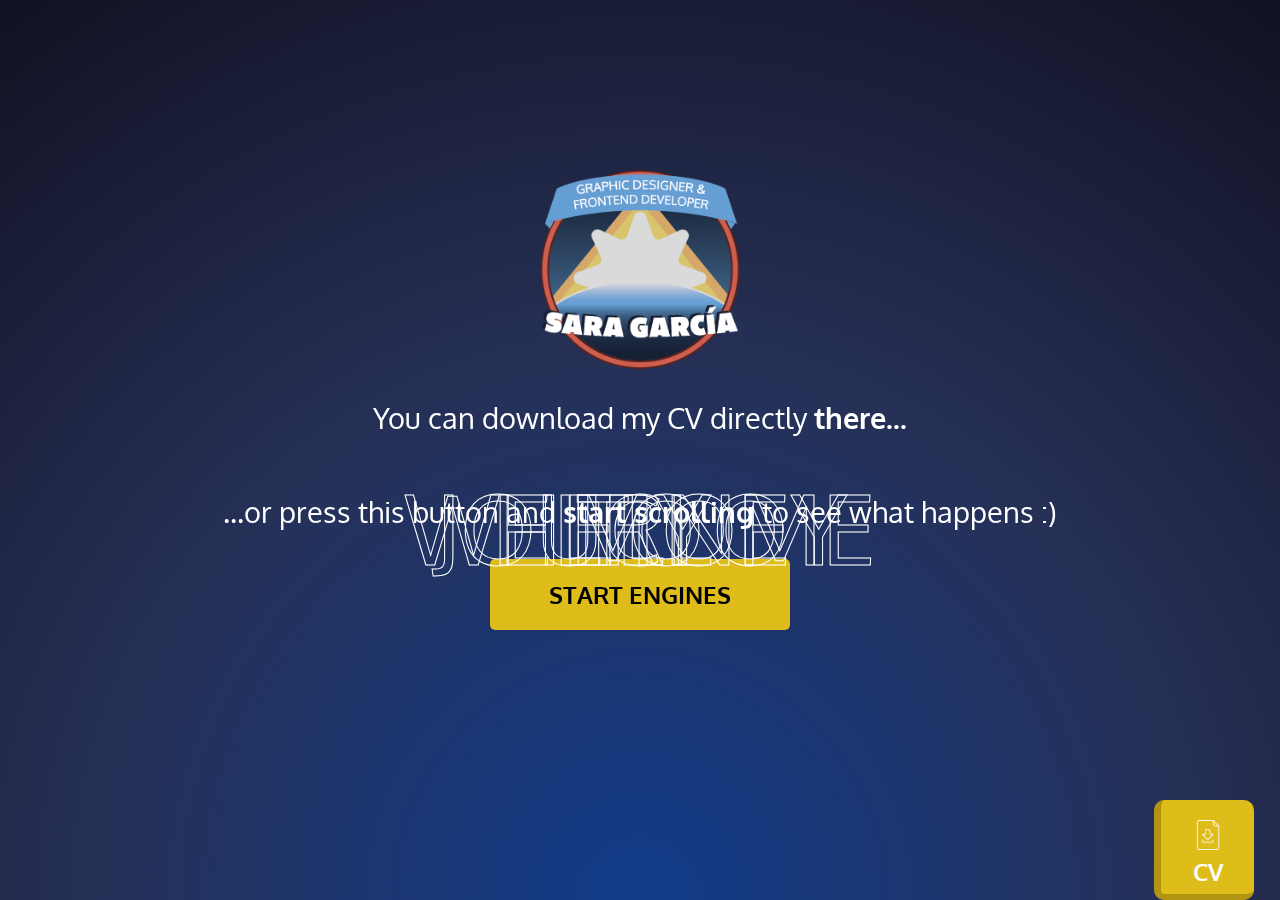
<file: public/index.html>
<!DOCTYPE html>
<html lang="en">
<head>
  <meta charset="UTF-8">
  <meta http-equiv="X-UA-Compatible" content="IE=edge">
  <meta name="viewport" content="width=device-width, initial-scale=1.0">
 
  <link rel="stylesheet" type="text/css" href="css/style.css">
  <link rel="preconnect" href="https://fonts.googleapis.com">
  <link rel="preconnect" href="https://fonts.gstatic.com" crossorigin>
  <link href="https://fonts.googleapis.com/css2?family=Oxygen:wght@300;400;700&display=swap" rel="stylesheet"> 

  <link
  rel="stylesheet"
  href="https://cdnjs.cloudflare.com/ajax/libs/animate.css/4.1.1/animate.min.css"/>
  
  <script src="js/cv.js"></script> 
  <title>Sara García García - Graphic designer & frontend developer</title>
</head>

<body>

  <h1>Sara García García - Graphic designer & frontend developer</h1>

  <div id="intro" class="intro animate__animated">
  <div class="separador-flex"></div>
  <div class="intro-badge">
  </div>
  <div class="intro-txt" >
      <p class="title animate__animated animate__fadeInOut">Hello</p> 
      <p class="title animate__animated animate__fadeInOut">Welcome</p> 
      <p class="title animate__animated animate__fadeInOut animate--2">to</p>
      <p class="title animate__animated animate__fadeInOut">my</p>
      <p id="journey" class=" title animate__animated animate__fadeInAndExit">journey</p>
      <p id="subtitle-1" class="subtitle animate__animated animate__fadeIn">You can download my CV directly <strong>there...</strong></p>
      <p id="subtitle-2" class="subtitle-2 animate__animated animate__fadeIn">...or press this button and <strong>start scrolling </strong>to see what happens :)</p>
      <button id="start" class="animate__animated animate__fadeIn" onclick="nextScreen()">Start engines</button>
      
  </div>
  <div class="separador-flex"></div>

  <div class="cv" >
    <h2>Download CV</h2>
    <button id="welcome-cv" class="animate__animated animate__fadeIn">
      <a>
        <img src="svg/download.png"/>CV</a></button>
  </div>
</div>
  
  
    <header>
      <div class="foto">
        <picture><img src="svg/photo.jpg" alt="Sara García profile photo"/></picture>
      <legend>Sara García García</legend>
      <a class="behance" href="https://www.behance.net/saragarciagarcia"><svg class="SVGInline-svg" xmlns="http://www.w3.org/2000/svg" viewBox="0 0 1000 1000"><path d="M1000 500c0 277-223 500-500 500S0 777 0 500 223 0 500 0s500 223 500 500zm-485 80c0-83-66-100-66-100 11-5 52-23 52-87 0-70-52-109-129-109H167v424h191c120 0 157-63 157-128zM354 451h-90v-94h80c47 0 72 9 72 47 1 37-27 47-62 47zm71 123c0 35-15 60-71 60h-90V522h91c47 0 70 18 70 52zm429 0v-20c0-101-53-163-150-163-86 0-152 53-152 163 0 105 64 160 154 160 73 0 131-40 144-99h-81s-15 34-60 34c-41 0-76-25-76-75h221zM613 333h184v-42H613v42zm159 188H634c4-35 27-64 70-64 39 0 68 28 68 64z"></path></svg></a>
      </div>
      
      <div class="cv">
        <button ><a> <img src="svg/download.png"/>CV</a></button>
      </div>
      <div class="skills">
        <h2>Skills</h2>
        <ul>
          <li><img src="svg/ps.svg" alt="High Photoshop skills"/>Ps <span>Photoshop</span></li>
          <li><img src="svg/ai.svg" alt="Medium Illustrator skills"/>Ai <span>Illustrator</span></li>
          <li><img src="svg/id.svg" alt="High InDesign skills"/>Id <span>InDesign</span></li>
          <li>&nbsp;</li>
          <li><img src="svg/html.svg" alt="High HTML skills"/>HTML </li>
          <li><img src="svg/css.svg" alt="High CSS skills"/>CSS</li>
          <li><img src="svg/js.svg" alt="Basic JavaScript skills"/>JS <span>JavaScript</span></li>
         
        </ul>
      </div>
  
      
  
    </header>
    <div class="countdown">
      <p id="3" class="countdown__num animate__animated animate__fadeInOut">3</p>
      <p id="2" class="countdown__num animate__animated animate__fadeInOut">2</p>
      <p id="1" class="countdown__num animate__animated animate__fadeInOut">1</p>
      <p id="0" class="countdown__num animate__animated animate__fadeInOut">scroll!</p>
  </div>
    <div class="rocket" >
      <img src="svg/fire.svg" alt="fire" class="fire animate__animated animate__pulse animate__infinite"/>
      <img src="svg/rocket.svg" alt="rocket" />
    </div>
    
    <main class="main" id="main" >
      <!--STARS---->
      <div id='stars'></div>
      <div id='stars2'></div>
      <div id='stars3'></div>
<!--PLANETS-->
      <section class="parallax__group" >
        <h2 id="education" class="section-title animate__animated animate__fadeInUp">Education</h2>
        
        <div class="parallax__layer parallax__layer--normal">
          <div class="planet planet--1 planet--s" >

            <div class="planet-info">
              <img src="svg/master.svg" alt="Master's degree in Graphic and web design at CEV"/>
              <p class="planet-info__txt">2014-2015</p>
              <p class="planet-info__txt">Master's degree in Graphic & web design</p>
              <p class="planet-info__txt">CEV</p>
            </div>
            
          </div>
          
          <div class="planet planet--2 planet--m">

            <div class="planet-info">
              <img class="halo" src="svg/halo.svg" alt="Frontend developer bootcamp at ISDI Coders"/>
              <img src="svg/bootcamp.svg" alt="Planet"/>
              <p class="planet-info__txt ">2021-2022</p>
              <p class="planet-info__txt">Frontend developer bootcamp</p>
              <p class="planet-info__txt ">ISDI Coders</p>
            </div>
            
          </div>
          
          </div>
         
      </div>
      
      <div class="parallax__layer parallax__layer--slow">
        <div class="planet planet--3 planet--l">
          <div class="planet-info">
            <img src="svg/journalism.svg" alt="Journalism and Audiovisuals degree at Rey Juan Carlos University of Madrid"/>
            <p class="planet-info__txt">Journalism & Audiovisual Communication</p>
            <p class="planet-info__txt">Rey Juan Carlos University - Madrid</p>
            <p class="planet-info__txt">2009 - 2013</p>
          </div>
         
    </div>
    
      </div>
      </section>
         <!--STARS---->
         <div id='stars'></div>
         <div id='stars2'></div>
         <div id='stars3'></div>
      <section class="parallax__group" id="experience">
      
        <h2 class="section-title animate__animated animate__fadeInUp">Experience</h2>

        <div class="parallax__layer parallax__layer--fast">
          <div class="planet planet--5 planet--xs" >
            <div class="planet-info">
              <img src="svg/cba.svg" alt="Web editor trainee at Circulo de Bellas Artes"/>
              <p class="planet-info__txt ">2013-2014</p>
              <p class="planet-info__txt">Web editor trainee</p>
              <p class="planet-info__txt ">Círculo de Bellas Artes</p>
            </div>
          </div>
          
        </div>
       
        <div class="parallax__layer parallax__layer--normal">
        <div class="planet planet--6 planet--xs">

          <div class="planet-info">
            <img src="svg/opinno.svg" alt="Community manager trainee at Opinno"/>
            <p class="planet-info__txt">2014</p>
            <p class="planet-info__txt">Community manager trainee</p>
            <p class="planet-info__txt">Opinno</p>
          </div>
        </div>
      </div>
      <div class="parallax__layer parallax__layer--fast">
        <div class="planet planet--xs movement futurama">

          <div class="planet-info">
            <img src="svg/futurama.svg" alt="Futurama"/>
            </div>
            </div>
      </div>
      <div class="parallax__layer parallax__layer--slower">

      <div class="planet planet--7 planet--m">

        <div class="planet-info">
          <img src="svg/freelance.svg" alt="Freelance graphic and web designer"/>
          <p class="planet-info__txt">2015 - today</p>
          <p class="planet-info__txt">Graphic & web designer</p>
          <p class="planet-info__txt">Freelance | Macadamia Studio</p>
        </div>
        
      </div>
</div>

      <div class="parallax__layer parallax__layer--slow">
        
        <div class="planet planet--8 planet--l">
          <div class="planet-info">
            <img src="svg/boomerang.svg" alt="Graphic designer at Boomerang TV"/>
            <p class="planet-info__txt planet-info__txt--s">2015-2020</p>
            <p class="planet-info__txt">Graphic designer</p>
            <p class="planet-info__txt planet-info__txt--s">Boomerang TV</p>
          </div>
      </div>
      
      <div class="planet planet--9 planet--l" >
        <div class="planet-info">
          <img src="svg/isdi-halo.svg" class="isdi-halo" alt="Planet halo"/>
          <img src="svg/isdi-title.svg" alt="LMS Administrator and designer at ISDI" class="isdi-title" alt="Designer and LMS administrator at ISDI"/>
       
          <img src="svg/isdi.svg" alt="Planet"/>
          <p class="planet-info__txt">2020 - today</p>
          <p class="planet-info__txt">LMS Administrator & designer</p>
          <p class="planet-info__txt">ISDI</p>
        </div>
  </div>
  
      </section>
      <section class="parallax__group">
        <div class="parallax__layer parallax__layer--fast muse">

          <div class="planet planet--xs">
        
                  <div class="planet-info">
                    <img src="svg/muse.svg" alt="Muse" style="
          width: 100px;
        ">
                    </div>
                    </div>
        </div>
        <div class="parallax__layer parallax__layer--slow">
          <div class="planet planet--10 planet--xl">
            <div id="portfolio" class="planet-info">
              <img src="svg/comet.svg" class="comet translate" alt="Comet"/>
              <p class="section-title">Check my</p>
        <h2  class="section-title">
          <a href="https://www.behance.net/saragarciagarcia" target="_blank">Portfolio <br/>
          on Behance</a></h2>
            </div>
        </div>
        </div>
      </section>
    
      
  

</main>
<section class="contact">
  <h2>Contact</h2>
<a href="mailto:sargarciagarcia@gmail.com">
  <picture>
    <svg id="Capa_1" data-name="Capa 1" xmlns="http://www.w3.org/2000/svg" viewBox="0 0 34.78 24.04"><defs><style>.cls-1{fill:none;stroke:#cecece;stroke-miterlimit:10;}</style></defs><rect class="cls-1" x="0.5" y="0.5" width="33.78" height="23.04" rx="4.45"/><polyline class="cls-1" points="1.89 1.45 17.39 14.02 32.6 1.45"/></svg>
  </picture></a>

</section>
</body>
</html>
</file>
<file: public/css/style.css>
* {font-family:'Oxygen', Arial, Helvetica, sans-serif;
color:white;}
/* Hide scrollbar for Chrome, Safari and Opera */
::-webkit-scrollbar {
    display: none;
}

/* Hide scrollbar for IE, Edge and Firefox */
html {
  -ms-overflow-style: none;  /* IE and Edge */
  scrollbar-width: none;  /* Firefox */
}
body {
    margin:0; 
    padding:0; 
    overflow-x: hidden;
}
a {text-decoration: none;}
h1, h2 {display:none;}
p {text-align:center;}
ul, li {padding:0; list-style-type:none;}
.d-none {display:none;}
/*---Intro--*/
.separador-flex {
    flex:1;
}
.intro {
    width:100vw;
    height: 100vh;
    display:flex;
    flex-direction:column;
    background: radial-gradient(circle at bottom, #113b89, #263056, #111122);
    align-items: center;
    justify-content: center;
    z-index:999;
    position:fixed;
    transition:all 1s ease-in;
    overflow:hidden;
}
.intro-badge {
    width:200px;
    height:200px;
   background:url(../svg/emblem.png);
   background-size:contain;
   background-repeat: no-repeat;
}
.intro-txt {
    position:relative;
    width:100%;
    flex:0.5;
    display: flex;
    flex-direction: column;
}
.title {
    text-transform: uppercase;
    -webkit-text-stroke: 1px white;
    color:transparent;
    font-size: 4gitem;
    text-align: center;
    position: absolute;
    width: 100%;
}

.title:nth-child(2){
    animation-delay:1s;
    animation-duration: 0.5s !important;;
}
 
.title:nth-child(3){
    animation-delay:1.5s;
    animation-duration: 0.5s !important;;

}
.title:nth-child(4){
    animation-delay:2s;
    animation-duration: 0.5s !important;;

}
.title:nth-child(5){
    animation-delay:2.5s;
    animation-duration: 1s !important;;

}
.subtitle {
    font-size:1.8em;
    text-align:center;
    animation-delay:4s;
animation-duration:2s!important;
}

.subtitle-2{
    font-size:1.8em;
    text-align:center;
    animation-delay:6s;
    animation-duration:2s!important;
}
.intro-txt button {
    animation-delay:7s;
    transition:all 1s ease-in-out;
}
button {
    cursor:pointer;
    padding:20px;
    border:none;
    background-color:#DEBD1B;
    border-radius:5px;
    width: 60%;
    max-width:300px;
    margin: 0 auto;
    color:black;
    text-transform: uppercase;
    font-weight:700;
    font-size:1.5em;
}
#start {
    transition:all 3s ease-in-out;
}
.intro .cv {
    align-self: end;
    margin-right: 2%;
    justify-content: end;
}
/*---Panel de control--*/
header {
    width: 100%;
    height:120px;
    display: flex;
    background-color: #263056;
    margin: 10px 0 0;
    z-index:100;
    position:fixed;
    bottom:0;
}
header legend {
    display:none;
}
header picture {
flex:0.2;
}
header picture img {
    width: 82px;
    transform: translate(6px, 6px);
}
.foto {
    position:relative;
    flex: 0.3;
    order:1;
}
.behance {position:relative;}
.behance svg {
    width: 40px;
    position: absolute;
    top: -20px;
    left: -10px;
}
.behance svg path {
    fill:white;
}
.skills {
    flex:1;
    order:2;
    padding:10px;
}
.cv {
    display: flex;
    order: 3;
    align-self: center;
    margin-right:2%;
    justify-content: end;
}
.cv button {
    width:100px;
    height:100px;
    border-radius:10px;
    animation-delay:5s;
    animation-duration:3s!important;
    z-index:999;
    border-left: 7px solid #B29413;
    border-bottom: 6px solid #B29413;
}
.cv button img {
width:30px;
}
.skills ul{
    display: flex;
    flex-wrap: wrap;
    margin: 0;
    gap: 7%;
    justify-content: center;
}
.skills ul li {
    text-align: center;
    font-size: 0.9em;
    width: 30px;
    max-height: 90px;
}
.skills ul li span {
    display:none;
   
}
.skills ul li:nth-child(4){
    border-left:1px solid #AFAEAE;
    width: 7px;
    margin-left: 10px;
}

/*---Parallax layers with planets--*/
.main {
    display: none;
    background: radial-gradient(circle at bottom, #113b89, #263056, #111122);
    height: 100vh;
    overflow-x: hidden;
    overflow-y: auto;
    -webkit-perspective: 300px;
    perspective: 300px;  
}
.main-scroll {
    bottom: calc (var(--bottom) - 1)px;
}

.parallax__group {
    position: relative;
    z-index:10;
    height: 100vh;
    -webkit-transform-style: preserve-3d;
    transform-style: preserve-3d;
    margin-top:10vh;
  }
.parallax__group:nth-child(2){
    margin-top:100vh;
}
.section-title {
    display: block;
    position: absolute;
    font-size: 3.5em;
    text-transform: uppercase;
    animation-delay: 3s!important;
    left: calc(50vw - 2.9em);
    background: -webkit-linear-gradient(white ,transparent);
    -webkit-background-clip: text;
    -webkit-text-fill-color: transparent;
    margin-top:0;
}
#education {
    top:55%;
}
#experience {
    margin-top:200vh
}
#portfolio {
    flex:1;
    position:static;
    margin-top:25%;
}
#portfolio h2 {
    margin:0;
    text-align: center;
}
#portfolio p.section-title {
    letter-spacing: 8px;
    text-transform: uppercase;
    font-size: 1em;
    background-color: white;
}
.parallax__layer {
    height:100vh;
    position:relative;
}
  .parallax__layer--normal {
    -webkit-transform: translateZ(0);
    transform: translateZ(0);
    z-index: 4;
  }

  .parallax__layer--fast {
    -webkit-transform: translateZ(90px) scale(.7);
    transform: translateZ(90px) scale(.7);
    z-index: 1;
  }

  .parallax__layer--slow {
    -webkit-transform: translateZ(-300px) scale(2);
    transform: translateZ(-300px) scale(2);
    z-index: 3;
  }

  .parallax__layer--slower {
    -webkit-transform: translateZ(-600px) scale(3);
    transform: translateZ(-600px) scale(3);
    z-index: 2;
  }

/*---Countdown--*/
.countdown {
    z-index: 101;
    position: fixed;
    left: calc(50vw - 14px);
    top: 10vh;
    font-size: 5em;
}
.countdown__num {
    display:none;
    position: absolute;
    top: 0;
    animation-duration:0.6s!important;
}
.countdown__num:nth-child(1){
    animation-delay:0.6s!important;
}
.countdown__num:nth-child(2){
    animation-delay:1.1s!important;
}
.countdown__num:nth-child(3){
    animation-delay:1.6s!important;
}
.countdown__num:nth-child(4){
    animation-delay:2s!important;
    animation-duration:1s!important;
    left:-1em;
}
/*---Cohete---*/
.rocket {
    position: fixed;
    width: 30px;
    height: 60px;
    left: calc((100vw - 25px) /2);
    top: calc((100vh - 160px) / 2);
    z-index:100;
}
.rocket img {
    width:50px;
}
.fire {
    width: 30px!important;
    position: relative;
    left: 10px;
    top: 18px;
    animation-delay:4s;
}
/*--Tamaño planetas---*/

.planet--s .planet-info img {
    width:300px;
}
.planet--m .planet-info img {
    width:350px;
}
.planet--xs .planet-info img {
    width:200px;
    height:200px;
}
.planet--l .planet-info img {
    width:400px;
}
.planet--xl {
    width:200vw;
    height:100vh;
}
/*---Posición planetas---*/
.planet--1 {
position:absolute;
top:180%;
right:10%;
}
.planet--2 {
    position:absolute;
    top:250%;
    left:5%;
}
.planet--3{
    position:absolute;
    top:20%;
    left:5%;
}
.halo {
    position: absolute;
    top: 52%;
    width: 455px!important;
    left: -60px;
    transform: rotate(3deg);
}
.planet--4{
    position:absolute;
    left:33%;
}
  
.planet--5 {
    position: absolute;
    top: 20%;
    left: 40%;
}
.planet--6 {
    position: absolute;
    left: 10%;
    top:-40%;
}
.planet--7 {
    position: absolute;
    top: -5%;
    left:2%;
}
.planet--8 {
    position: absolute;
    left: 2%;
    top: -30%;
}
.planet--9 {
    position: absolute;
    left: 5%;
    top: 50%;
}
.isdi-title {
    position: relative;
    top: 325px;
    width: 450px;
    left: -8px;
}

.isdi-halo {
    width: 866px!important;
    position: absolute;
    left: -233px;
    top: 212px;
}
.planet--10 {
    position: relative;
    bottom:-250%;
    background-image:url(../svg/sun.svg);
    background-size: contain;
    background-repeat:no-repeat;
}
.comet {
    width: 100px;
    position: absolute;
    top: -100px;
    transition: all 5s ease-in-out;
    left: -30vw;
}
.futurama {
    position: relative;
    left: -20vw;
}
.muse {
    left:20%;
}
.muse>div {
    width:100px;
}
/*--Info planetas - reveal on scroll discarded--*/
.planet {
    display:flex;
    justify-content:center;
}
.planet-info {
    position:relative;
    width:400px;}
.planet-info__txt {
display:none;}


/*---Contact---*/
.contact {
    position:fixed;
    top:10px;
    right:20px;
}
.contact picture svg{
    width:35px;
}

/*Stars Background--*/
#stars {
      content:"•";
    background: transparent;
    box-shadow: 1744px 122px #FFF , 134px 1321px #FFF , 92px 859px #FFF , 235px 1045px #FFF , 366px 912px #FFF , 491px 942px #FFF , 14px 1831px #FFF , 582px 476px #FFF , 588px 1230px #FFF , 1520px 1343px #FFF , 1671px 203px #FFF , 550px 341px #FFF , 1491px 549px #FFF , 558px 161px #FFF , 896px 1823px #FFF , 999px 1463px #FFF , 1557px 636px #FFF , 1754px 1307px #FFF , 1682px 1494px #FFF , 703px 1707px #FFF , 1945px 1847px #FFF , 1151px 1320px #FFF , 980px 144px #FFF , 478px 948px #FFF , 109px 1762px #FFF , 558px 255px #FFF , 719px 1820px #FFF , 588px 748px #FFF , 1899px 174px #FFF , 841px 1771px #FFF , 571px 1588px #FFF , 1155px 353px #FFF , 1879px 1220px #FFF , 1782px 870px #FFF , 407px 1238px #FFF , 1141px 63px #FFF , 1147px 1097px #FFF , 1406px 159px #FFF , 637px 1215px #FFF , 694px 1114px #FFF , 1536px 727px #FFF , 1708px 1512px #FFF , 1147px 880px #FFF , 684px 988px #FFF , 140px 851px #FFF , 1565px 1788px #FFF , 1573px 889px #FFF , 1172px 628px #FFF , 1474px 1978px #FFF , 435px 447px #FFF , 185px 1808px #FFF , 620px 1560px #FFF , 1387px 1196px #FFF , 138px 1854px #FFF , 137px 1499px #FFF , 1721px 1132px #FFF , 10px 32px #FFF , 1931px 1990px #FFF , 209px 91px #FFF , 1876px 1795px #FFF , 1130px 1551px #FFF , 284px 1848px #FFF , 389px 1603px #FFF , 612px 1121px #FFF , 825px 1926px #FFF , 161px 344px #FFF , 1729px 333px #FFF , 1037px 37px #FFF , 844px 1085px #FFF , 1179px 554px #FFF , 50px 478px #FFF , 1864px 704px #FFF , 233px 723px #FFF , 1202px 445px #FFF , 882px 189px #FFF , 362px 735px #FFF , 924px 411px #FFF , 902px 209px #FFF , 104px 185px #FFF , 1599px 1852px #FFF , 1974px 944px #FFF , 438px 1164px #FFF , 401px 1533px #FFF , 191px 1429px #FFF , 251px 1034px #FFF , 1807px 1412px #FFF , 72px 23px #FFF , 1752px 1146px #FFF , 261px 1481px #FFF , 548px 33px #FFF , 710px 1204px #FFF , 355px 1697px #FFF , 581px 100px #FFF , 318px 1146px #FFF , 929px 79px #FFF , 999px 347px #FFF , 155px 292px #FFF , 271px 677px #FFF , 920px 1596px #FFF , 1736px 184px #FFF , 1022px 1790px #FFF , 1465px 1762px #FFF , 820px 526px #FFF , 175px 37px #FFF , 440px 746px #FFF , 681px 1879px #FFF , 690px 1135px #FFF , 1960px 1453px #FFF , 422px 856px #FFF , 1217px 1232px #FFF , 1015px 1695px #FFF , 1933px 492px #FFF , 272px 448px #FFF , 1578px 1487px #FFF , 437px 874px #FFF , 947px 838px #FFF , 1339px 867px #FFF , 1484px 773px #FFF , 764px 66px #FFF , 418px 707px #FFF , 192px 1909px #FFF , 1629px 215px #FFF , 171px 260px #FFF , 1180px 220px #FFF , 488px 857px #FFF , 593px 493px #FFF , 1794px 886px #FFF , 1673px 1977px #FFF , 905px 1193px #FFF , 1372px 1843px #FFF , 1605px 908px #FFF , 659px 181px #FFF , 700px 1758px #FFF , 812px 1200px #FFF , 1800px 1440px #FFF , 1858px 212px #FFF , 628px 1026px #FFF , 1825px 1556px #FFF , 1641px 1750px #FFF , 1195px 1086px #FFF , 1465px 558px #FFF , 1634px 436px #FFF , 1354px 1831px #FFF , 1212px 1485px #FFF , 1491px 994px #FFF , 604px 1279px #FFF , 413px 1131px #FFF , 1677px 1086px #FFF , 841px 47px #FFF , 146px 489px #FFF , 117px 1195px #FFF , 67px 47px #FFF , 883px 258px #FFF , 1801px 1294px #FFF , 594px 1870px #FFF , 649px 531px #FFF , 721px 132px #FFF , 975px 1616px #FFF , 716px 94px #FFF , 295px 791px #FFF , 174px 1814px #FFF , 1130px 298px #FFF , 1747px 1835px #FFF , 605px 1521px #FFF , 78px 743px #FFF , 1685px 311px #FFF , 804px 341px #FFF , 1440px 852px #FFF , 1607px 1692px #FFF , 698px 1112px #FFF , 1153px 1608px #FFF , 539px 999px #FFF , 262px 353px #FFF , 457px 1246px #FFF , 1858px 998px #FFF , 364px 431px #FFF , 1907px 912px #FFF , 541px 916px #FFF , 168px 1384px #FFF , 357px 1321px #FFF , 1859px 1866px #FFF , 1001px 909px #FFF , 842px 1663px #FFF , 369px 1176px #FFF , 932px 1372px #FFF , 1606px 732px #FFF , 1844px 857px #FFF , 974px 1588px #FFF , 804px 1139px #FFF , 65px 1213px #FFF , 1066px 863px #FFF , 1991px 1734px #FFF , 300px 738px #FFF , 1260px 1141px #FFF , 83px 260px #FFF , 1219px 167px #FFF , 613px 990px #FFF , 873px 81px #FFF , 362px 235px #FFF , 373px 372px #FFF , 80px 247px #FFF , 902px 1141px #FFF , 294px 464px #FFF , 766px 1925px #FFF , 1151px 1305px #FFF , 1250px 1593px #FFF , 1289px 119px #FFF , 1525px 1505px #FFF , 234px 1306px #FFF , 571px 858px #FFF , 571px 996px #FFF , 766px 1342px #FFF , 1371px 716px #FFF , 711px 1939px #FFF , 904px 1797px #FFF , 424px 1710px #FFF , 762px 1614px #FFF , 1389px 1290px #FFF , 905px 689px #FFF , 352px 38px #FFF , 2000px 1317px #FFF , 597px 864px #FFF , 824px 711px #FFF , 966px 1060px #FFF , 958px 992px #FFF , 1121px 324px #FFF , 1624px 688px #FFF , 1737px 702px #FFF , 1566px 1344px #FFF , 697px 368px #FFF , 291px 1126px #FFF , 1732px 50px #FFF , 712px 1941px #FFF , 1257px 372px #FFF , 317px 1462px #FFF , 222px 309px #FFF , 1139px 647px #FFF , 170px 878px #FFF , 1272px 1511px #FFF , 1009px 1912px #FFF , 1875px 1105px #FFF , 1968px 1370px #FFF , 1193px 687px #FFF , 1498px 611px #FFF , 247px 1993px #FFF , 1686px 1611px #FFF , 937px 340px #FFF , 114px 1423px #FFF , 496px 1191px #FFF , 110px 1284px #FFF , 876px 687px #FFF , 1173px 214px #FFF , 210px 628px #FFF , 302px 1173px #FFF , 1318px 939px #FFF , 1665px 1310px #FFF , 66px 338px #FFF , 1355px 615px #FFF , 1139px 1672px #FFF , 91px 1000px #FFF , 112px 422px #FFF , 89px 503px #FFF , 97px 1599px #FFF , 1031px 1955px #FFF , 1755px 1532px #FFF , 1764px 1930px #FFF , 1822px 1751px #FFF , 133px 401px #FFF , 718px 85px #FFF , 1797px 78px #FFF , 520px 1725px #FFF , 226px 406px #FFF , 1561px 1574px #FFF , 340px 1602px #FFF , 718px 976px #FFF , 1823px 570px #FFF , 1298px 484px #FFF , 1023px 1903px #FFF , 1266px 1334px #FFF , 763px 877px #FFF , 223px 631px #FFF , 1761px 1293px #FFF , 878px 1px #FFF , 973px 696px #FFF , 975px 1841px #FFF , 1276px 302px #FFF , 1399px 1324px #FFF , 1706px 872px #FFF , 341px 1960px #FFF , 1384px 1655px #FFF , 1897px 767px #FFF , 68px 405px #FFF , 705px 310px #FFF , 194px 103px #FFF , 1432px 368px #FFF , 1262px 1682px #FFF , 1933px 1526px #FFF , 263px 655px #FFF , 1031px 1031px #FFF , 1557px 788px #FFF , 1558px 1360px #FFF , 812px 421px #FFF , 1951px 734px #FFF , 1567px 498px #FFF , 1832px 1229px #FFF , 913px 164px #FFF , 1907px 1273px #FFF , 533px 749px #FFF , 1235px 951px #FFF , 645px 1959px #FFF , 92px 1570px #FFF , 1169px 1434px #FFF , 118px 1223px #FFF , 583px 957px #FFF , 1245px 316px #FFF , 527px 863px #FFF , 372px 1007px #FFF , 244px 1251px #FFF , 314px 494px #FFF , 1842px 1463px #FFF , 1315px 730px #FFF , 1655px 1366px #FFF , 482px 979px #FFF , 340px 1808px #FFF , 256px 578px #FFF , 858px 1792px #FFF , 1965px 403px #FFF , 454px 253px #FFF , 1664px 698px #FFF , 1974px 750px #FFF , 262px 1801px #FFF , 1652px 1076px #FFF , 992px 711px #FFF , 1792px 1323px #FFF , 700px 1748px #FFF , 855px 966px #FFF , 1833px 1747px #FFF , 402px 1272px #FFF , 1391px 1039px #FFF , 1395px 1538px #FFF , 397px 1972px #FFF , 744px 1403px #FFF , 1784px 1046px #FFF , 111px 198px #FFF , 1827px 473px #FFF , 1347px 1891px #FFF , 1238px 1081px #FFF , 189px 908px #FFF , 1513px 542px #FFF , 673px 981px #FFF , 720px 1184px #FFF , 373px 792px #FFF , 1470px 1631px #FFF , 16px 822px #FFF , 1935px 829px #FFF , 364px 613px #FFF , 223px 899px #FFF , 1233px 874px #FFF , 1441px 1834px #FFF , 719px 894px #FFF , 76px 1610px #FFF , 296px 685px #FFF , 572px 1637px #FFF , 349px 114px #FFF , 1670px 1802px #FFF , 979px 928px #FFF , 1589px 574px #FFF , 756px 194px #FFF , 616px 507px #FFF , 271px 186px #FFF , 198px 360px #FFF , 1916px 418px #FFF , 721px 667px #FFF , 1937px 1908px #FFF , 17px 556px #FFF , 345px 443px #FFF , 718px 760px #FFF , 1922px 310px #FFF , 1185px 887px #FFF , 1745px 1848px #FFF , 909px 847px #FFF , 1170px 134px #FFF , 1773px 1133px #FFF , 1099px 233px #FFF , 1122px 1524px #FFF , 866px 907px #FFF , 398px 213px #FFF , 1287px 886px #FFF , 1194px 149px #FFF , 1876px 1667px #FFF , 332px 1658px #FFF , 146px 1253px #FFF , 958px 211px #FFF , 643px 47px #FFF , 1213px 1339px #FFF , 1637px 1939px #FFF , 1601px 355px #FFF , 256px 1982px #FFF , 989px 1609px #FFF , 1179px 701px #FFF , 685px 1463px #FFF , 1910px 465px #FFF , 764px 1930px #FFF , 1856px 433px #FFF , 720px 367px #FFF , 1821px 416px #FFF , 48px 1114px #FFF , 716px 489px #FFF , 174px 1972px #FFF , 115px 1373px #FFF , 1487px 141px #FFF , 1919px 1362px #FFF , 1662px 859px #FFF , 1168px 490px #FFF , 706px 1820px #FFF , 588px 318px #FFF , 107px 778px #FFF , 621px 1667px #FFF , 1331px 1996px #FFF , 1404px 1154px #FFF , 860px 1019px #FFF , 1385px 1883px #FFF , 1066px 1951px #FFF , 752px 444px #FFF , 955px 1031px #FFF , 1256px 1899px #FFF , 961px 1455px #FFF , 1101px 84px #FFF , 890px 335px #FFF , 798px 40px #FFF , 138px 54px #FFF , 1934px 252px #FFF , 429px 324px #FFF , 1645px 1522px #FFF , 218px 737px #FFF , 1625px 531px #FFF , 605px 1290px #FFF , 1867px 648px #FFF , 82px 1137px #FFF , 231px 1423px #FFF , 471px 944px #FFF , 1363px 1752px #FFF , 482px 1364px #FFF , 1305px 627px #FFF , 1065px 891px #FFF , 217px 1841px #FFF , 1843px 1501px #FFF , 1681px 734px #FFF , 185px 856px #FFF , 609px 1094px #FFF , 49px 1657px #FFF , 783px 594px #FFF , 1018px 1123px #FFF , 644px 1149px #FFF , 739px 1262px #FFF , 1439px 1187px #FFF , 1789px 1507px #FFF , 941px 791px #FFF , 1319px 1308px #FFF , 498px 626px #FFF , 1594px 858px #FFF , 783px 71px #FFF , 576px 1976px #FFF , 1625px 696px #FFF , 1821px 352px #FFF , 1039px 885px #FFF , 208px 430px #FFF , 124px 198px #FFF , 1964px 686px #FFF , 1440px 1952px #FFF , 231px 1435px #FFF , 1846px 853px #FFF , 1174px 536px #FFF , 1228px 310px #FFF , 1380px 699px #FFF , 1116px 169px #FFF , 1416px 1007px #FFF , 178px 192px #FFF , 1302px 1903px #FFF , 1892px 154px #FFF , 962px 1032px #FFF , 1009px 1916px #FFF , 1549px 1206px #FFF , 899px 968px #FFF , 902px 543px #FFF , 1516px 542px #FFF , 965px 527px #FFF , 1594px 696px #FFF , 856px 1719px #FFF , 1522px 248px #FFF , 1795px 283px #FFF , 1144px 946px #FFF , 1365px 199px #FFF , 359px 1347px #FFF , 1506px 263px #FFF , 433px 1793px #FFF , 201px 247px #FFF , 942px 838px #FFF , 1122px 1065px #FFF , 1997px 108px #FFF , 306px 989px #FFF , 641px 1713px #FFF , 1072px 959px #FFF , 1874px 1079px #FFF , 1938px 269px #FFF , 891px 389px #FFF , 22px 574px #FFF , 727px 474px #FFF , 1671px 1649px #FFF , 98px 400px #FFF , 641px 798px #FFF , 1218px 1051px #FFF , 907px 1485px #FFF , 1002px 1549px #FFF , 1932px 1448px #FFF , 1132px 573px #FFF , 1222px 1147px #FFF , 1009px 451px #FFF , 698px 1940px #FFF , 97px 1123px #FFF , 904px 751px #FFF , 1904px 593px #FFF , 1451px 1658px #FFF , 191px 1606px #FFF , 1346px 482px #FFF , 1935px 1086px #FFF , 1052px 224px #FFF , 526px 1810px #FFF , 1607px 606px #FFF , 427px 1830px #FFF , 1546px 407px #FFF , 1771px 208px #FFF , 1714px 181px #FFF , 1332px 943px #FFF , 1663px 1094px #FFF , 1861px 1747px #FFF , 1429px 1217px #FFF , 1733px 1915px #FFF , 925px 1179px #FFF , 735px 781px #FFF , 1775px 1989px #FFF , 1770px 476px #FFF , 844px 400px #FFF , 1793px 1517px #FFF , 544px 281px #FFF , 725px 344px #FFF , 1274px 764px #FFF , 1845px 339px #FFF , 582px 1745px #FFF , 351px 1287px #FFF , 207px 749px #FFF , 1063px 1411px #FFF , 1246px 342px #FFF , 1538px 166px #FFF , 770px 602px #FFF , 1214px 1971px #FFF , 113px 294px #FFF , 1157px 101px #FFF , 1657px 517px #FFF , 637px 1693px #FFF , 961px 1649px #FFF , 1754px 1572px #FFF , 1885px 659px #FFF , 238px 34px #FFF , 413px 1027px #FFF , 1709px 1556px #FFF , 460px 878px #FFF , 1597px 608px #FFF , 544px 434px #FFF , 1258px 477px #FFF , 565px 1863px #FFF , 426px 322px #FFF , 1917px 850px #FFF , 296px 144px #FFF , 643px 1896px #FFF , 511px 116px #FFF , 359px 847px #FFF , 702px 1133px #FFF , 857px 1371px #FFF , 559px 1758px #FFF , 1615px 1223px #FFF , 1927px 1736px #FFF , 704px 941px #FFF , 1932px 942px #FFF , 1462px 335px #FFF , 154px 1915px #FFF , 1387px 918px #FFF , 1512px 1041px #FFF , 1094px 1334px #FFF , 1678px 865px #FFF , 1960px 431px #FFF , 666px 1258px #FFF , 422px 1215px #FFF , 345px 802px #FFF , 1207px 647px #FFF , 1701px 374px #FFF , 1440px 1925px #FFF , 1536px 1163px #FFF , 905px 155px #FFF , 843px 1036px #FFF , 660px 823px #FFF , 1329px 661px #FFF , 1867px 899px #FFF , 1022px 514px #FFF , 1062px 1570px #FFF , 888px 1786px #FFF , 699px 1738px #FFF , 1831px 1712px #FFF , 434px 18px #FFF , 227px 205px #FFF , 520px 1279px #FFF , 1329px 764px #FFF , 1824px 47px #FFF , 112px 266px #FFF , 830px 1140px #FFF , 478px 637px #FFF , 634px 850px #FFF , 711px 873px #FFF , 987px 249px #FFF , 1454px 909px #FFF , 699px 922px #FFF , 1458px 1142px #FFF , 701px 1893px #FFF , 134px 384px #FFF , 904px 354px #FFF , 1913px 1229px #FFF , 1606px 1336px #FFF , 976px 1776px #FFF , 1726px 605px #FFF , 1244px 590px #FFF , 1351px 526px #FFF , 1997px 130px #FFF , 1137px 1134px #FFF , 1293px 283px #FFF , 977px 1608px #FFF , 422px 1252px #FFF , 236px 1653px #FFF , 28px 1722px #FFF , 698px 39px #FFF , 5px 434px #FFF , 1430px 1466px #FFF , 1470px 1596px #FFF , 487px 81px #FFF , 186px 340px #FFF , 1941px 1px #FFF , 1342px 487px #FFF , 813px 1855px #FFF , 1445px 148px #FFF , 1965px 1428px #FFF , 1122px 1277px #FFF , 846px 820px #FFF , 1804px 228px #FFF , 1501px 121px #FFF , 215px 1033px #FFF , 244px 426px #FFF , 976px 453px #FFF , 566px 953px #FFF , 1772px 213px #FFF , 1323px 1778px #FFF , 1350px 817px #FFF , 803px 913px #FFF , 1395px 1359px #FFF , 1995px 119px #FFF , 579px 1963px #FFF , 862px 1621px #FFF , 1718px 825px #FFF , 823px 27px #FFF , 1252px 41px #FFF , 1562px 835px #FFF , 1730px 633px #FFF , 1723px 1939px #FFF , 524px 1824px #FFF , 1921px 1450px #FFF , 1174px 1062px #FFF , 1008px 1932px #FFF , 467px 334px #FFF , 80px 818px #FFF , 1266px 1185px #FFF , 1589px 807px #FFF , 1221px 320px #FFF , 1724px 852px #FFF , 1194px 286px #FFF , 800px 1835px #FFF , 1958px 728px #FFF , 1271px 376px #FFF , 43px 1654px #FFF , 77px 803px #FFF , 1399px 197px #FFF , 591px 1743px #FFF , 652px 1925px #FFF , 107px 1939px #FFF , 1110px 1708px #FFF , 797px 1480px #FFF , 1516px 684px #FFF , 559px 1733px #FFF , 1265px 718px #FFF , 1263px 54px #FFF , 693px 113px #FFF , 1456px 1459px #FFF , 1527px 1324px #FFF;
    animation: animStar 50s linear infinite;
  }
  #stars:after {
    content: " ";
    position: absolute;
    z-index:0;
    top: 2000px;
    width: 1px;
    height: 1px;
    background: transparent;
    box-shadow: 1744px 122px #FFF , 134px 1321px #FFF , 92px 859px #FFF , 235px 1045px #FFF , 366px 912px #FFF , 491px 942px #FFF , 14px 1831px #FFF , 582px 476px #FFF , 588px 1230px #FFF , 1520px 1343px #FFF , 1671px 203px #FFF , 550px 341px #FFF , 1491px 549px #FFF , 558px 161px #FFF , 896px 1823px #FFF , 999px 1463px #FFF , 1557px 636px #FFF , 1754px 1307px #FFF , 1682px 1494px #FFF , 703px 1707px #FFF , 1945px 1847px #FFF , 1151px 1320px #FFF , 980px 144px #FFF , 478px 948px #FFF , 109px 1762px #FFF , 558px 255px #FFF , 719px 1820px #FFF , 588px 748px #FFF , 1899px 174px #FFF , 841px 1771px #FFF , 571px 1588px #FFF , 1155px 353px #FFF , 1879px 1220px #FFF , 1782px 870px #FFF , 407px 1238px #FFF , 1141px 63px #FFF , 1147px 1097px #FFF , 1406px 159px #FFF , 637px 1215px #FFF , 694px 1114px #FFF , 1536px 727px #FFF , 1708px 1512px #FFF , 1147px 880px #FFF , 684px 988px #FFF , 140px 851px #FFF , 1565px 1788px #FFF , 1573px 889px #FFF , 1172px 628px #FFF , 1474px 1978px #FFF , 435px 447px #FFF , 185px 1808px #FFF , 620px 1560px #FFF , 1387px 1196px #FFF , 138px 1854px #FFF , 137px 1499px #FFF , 1721px 1132px #FFF , 10px 32px #FFF , 1931px 1990px #FFF , 209px 91px #FFF , 1876px 1795px #FFF , 1130px 1551px #FFF , 284px 1848px #FFF , 389px 1603px #FFF , 612px 1121px #FFF , 825px 1926px #FFF , 161px 344px #FFF , 1729px 333px #FFF , 1037px 37px #FFF , 844px 1085px #FFF , 1179px 554px #FFF , 50px 478px #FFF , 1864px 704px #FFF , 233px 723px #FFF , 1202px 445px #FFF , 882px 189px #FFF , 362px 735px #FFF , 924px 411px #FFF , 902px 209px #FFF , 104px 185px #FFF , 1599px 1852px #FFF , 1974px 944px #FFF , 438px 1164px #FFF , 401px 1533px #FFF , 191px 1429px #FFF , 251px 1034px #FFF , 1807px 1412px #FFF , 72px 23px #FFF , 1752px 1146px #FFF , 261px 1481px #FFF , 548px 33px #FFF , 710px 1204px #FFF , 355px 1697px #FFF , 581px 100px #FFF , 318px 1146px #FFF , 929px 79px #FFF , 999px 347px #FFF , 155px 292px #FFF , 271px 677px #FFF , 920px 1596px #FFF , 1736px 184px #FFF , 1022px 1790px #FFF , 1465px 1762px #FFF , 820px 526px #FFF , 175px 37px #FFF , 440px 746px #FFF , 681px 1879px #FFF , 690px 1135px #FFF , 1960px 1453px #FFF , 422px 856px #FFF , 1217px 1232px #FFF , 1015px 1695px #FFF , 1933px 492px #FFF , 272px 448px #FFF , 1578px 1487px #FFF , 437px 874px #FFF , 947px 838px #FFF , 1339px 867px #FFF , 1484px 773px #FFF , 764px 66px #FFF , 418px 707px #FFF , 192px 1909px #FFF , 1629px 215px #FFF , 171px 260px #FFF , 1180px 220px #FFF , 488px 857px #FFF , 593px 493px #FFF , 1794px 886px #FFF , 1673px 1977px #FFF , 905px 1193px #FFF , 1372px 1843px #FFF , 1605px 908px #FFF , 659px 181px #FFF , 700px 1758px #FFF , 812px 1200px #FFF , 1800px 1440px #FFF , 1858px 212px #FFF , 628px 1026px #FFF , 1825px 1556px #FFF , 1641px 1750px #FFF , 1195px 1086px #FFF , 1465px 558px #FFF , 1634px 436px #FFF , 1354px 1831px #FFF , 1212px 1485px #FFF , 1491px 994px #FFF , 604px 1279px #FFF , 413px 1131px #FFF , 1677px 1086px #FFF , 841px 47px #FFF , 146px 489px #FFF , 117px 1195px #FFF , 67px 47px #FFF , 883px 258px #FFF , 1801px 1294px #FFF , 594px 1870px #FFF , 649px 531px #FFF , 721px 132px #FFF , 975px 1616px #FFF , 716px 94px #FFF , 295px 791px #FFF , 174px 1814px #FFF , 1130px 298px #FFF , 1747px 1835px #FFF , 605px 1521px #FFF , 78px 743px #FFF , 1685px 311px #FFF , 804px 341px #FFF , 1440px 852px #FFF , 1607px 1692px #FFF , 698px 1112px #FFF , 1153px 1608px #FFF , 539px 999px #FFF , 262px 353px #FFF , 457px 1246px #FFF , 1858px 998px #FFF , 364px 431px #FFF , 1907px 912px #FFF , 541px 916px #FFF , 168px 1384px #FFF , 357px 1321px #FFF , 1859px 1866px #FFF , 1001px 909px #FFF , 842px 1663px #FFF , 369px 1176px #FFF , 932px 1372px #FFF , 1606px 732px #FFF , 1844px 857px #FFF , 974px 1588px #FFF , 804px 1139px #FFF , 65px 1213px #FFF , 1066px 863px #FFF , 1991px 1734px #FFF , 300px 738px #FFF , 1260px 1141px #FFF , 83px 260px #FFF , 1219px 167px #FFF , 613px 990px #FFF , 873px 81px #FFF , 362px 235px #FFF , 373px 372px #FFF , 80px 247px #FFF , 902px 1141px #FFF , 294px 464px #FFF , 766px 1925px #FFF , 1151px 1305px #FFF , 1250px 1593px #FFF , 1289px 119px #FFF , 1525px 1505px #FFF , 234px 1306px #FFF , 571px 858px #FFF , 571px 996px #FFF , 766px 1342px #FFF , 1371px 716px #FFF , 711px 1939px #FFF , 904px 1797px #FFF , 424px 1710px #FFF , 762px 1614px #FFF , 1389px 1290px #FFF , 905px 689px #FFF , 352px 38px #FFF , 2000px 1317px #FFF , 597px 864px #FFF , 824px 711px #FFF , 966px 1060px #FFF , 958px 992px #FFF , 1121px 324px #FFF , 1624px 688px #FFF , 1737px 702px #FFF , 1566px 1344px #FFF , 697px 368px #FFF , 291px 1126px #FFF , 1732px 50px #FFF , 712px 1941px #FFF , 1257px 372px #FFF , 317px 1462px #FFF , 222px 309px #FFF , 1139px 647px #FFF , 170px 878px #FFF , 1272px 1511px #FFF , 1009px 1912px #FFF , 1875px 1105px #FFF , 1968px 1370px #FFF , 1193px 687px #FFF , 1498px 611px #FFF , 247px 1993px #FFF , 1686px 1611px #FFF , 937px 340px #FFF , 114px 1423px #FFF , 496px 1191px #FFF , 110px 1284px #FFF , 876px 687px #FFF , 1173px 214px #FFF , 210px 628px #FFF , 302px 1173px #FFF , 1318px 939px #FFF , 1665px 1310px #FFF , 66px 338px #FFF , 1355px 615px #FFF , 1139px 1672px #FFF , 91px 1000px #FFF , 112px 422px #FFF , 89px 503px #FFF , 97px 1599px #FFF , 1031px 1955px #FFF , 1755px 1532px #FFF , 1764px 1930px #FFF , 1822px 1751px #FFF , 133px 401px #FFF , 718px 85px #FFF , 1797px 78px #FFF , 520px 1725px #FFF , 226px 406px #FFF , 1561px 1574px #FFF , 340px 1602px #FFF , 718px 976px #FFF , 1823px 570px #FFF , 1298px 484px #FFF , 1023px 1903px #FFF , 1266px 1334px #FFF , 763px 877px #FFF , 223px 631px #FFF , 1761px 1293px #FFF , 878px 1px #FFF , 973px 696px #FFF , 975px 1841px #FFF , 1276px 302px #FFF , 1399px 1324px #FFF , 1706px 872px #FFF , 341px 1960px #FFF , 1384px 1655px #FFF , 1897px 767px #FFF , 68px 405px #FFF , 705px 310px #FFF , 194px 103px #FFF , 1432px 368px #FFF , 1262px 1682px #FFF , 1933px 1526px #FFF , 263px 655px #FFF , 1031px 1031px #FFF , 1557px 788px #FFF , 1558px 1360px #FFF , 812px 421px #FFF , 1951px 734px #FFF , 1567px 498px #FFF , 1832px 1229px #FFF , 913px 164px #FFF , 1907px 1273px #FFF , 533px 749px #FFF , 1235px 951px #FFF , 645px 1959px #FFF , 92px 1570px #FFF , 1169px 1434px #FFF , 118px 1223px #FFF , 583px 957px #FFF , 1245px 316px #FFF , 527px 863px #FFF , 372px 1007px #FFF , 244px 1251px #FFF , 314px 494px #FFF , 1842px 1463px #FFF , 1315px 730px #FFF , 1655px 1366px #FFF , 482px 979px #FFF , 340px 1808px #FFF , 256px 578px #FFF , 858px 1792px #FFF , 1965px 403px #FFF , 454px 253px #FFF , 1664px 698px #FFF , 1974px 750px #FFF , 262px 1801px #FFF , 1652px 1076px #FFF , 992px 711px #FFF , 1792px 1323px #FFF , 700px 1748px #FFF , 855px 966px #FFF , 1833px 1747px #FFF , 402px 1272px #FFF , 1391px 1039px #FFF , 1395px 1538px #FFF , 397px 1972px #FFF , 744px 1403px #FFF , 1784px 1046px #FFF , 111px 198px #FFF , 1827px 473px #FFF , 1347px 1891px #FFF , 1238px 1081px #FFF , 189px 908px #FFF , 1513px 542px #FFF , 673px 981px #FFF , 720px 1184px #FFF , 373px 792px #FFF , 1470px 1631px #FFF , 16px 822px #FFF , 1935px 829px #FFF , 364px 613px #FFF , 223px 899px #FFF , 1233px 874px #FFF , 1441px 1834px #FFF , 719px 894px #FFF , 76px 1610px #FFF , 296px 685px #FFF , 572px 1637px #FFF , 349px 114px #FFF , 1670px 1802px #FFF , 979px 928px #FFF , 1589px 574px #FFF , 756px 194px #FFF , 616px 507px #FFF , 271px 186px #FFF , 198px 360px #FFF , 1916px 418px #FFF , 721px 667px #FFF , 1937px 1908px #FFF , 17px 556px #FFF , 345px 443px #FFF , 718px 760px #FFF , 1922px 310px #FFF , 1185px 887px #FFF , 1745px 1848px #FFF , 909px 847px #FFF , 1170px 134px #FFF , 1773px 1133px #FFF , 1099px 233px #FFF , 1122px 1524px #FFF , 866px 907px #FFF , 398px 213px #FFF , 1287px 886px #FFF , 1194px 149px #FFF , 1876px 1667px #FFF , 332px 1658px #FFF , 146px 1253px #FFF , 958px 211px #FFF , 643px 47px #FFF , 1213px 1339px #FFF , 1637px 1939px #FFF , 1601px 355px #FFF , 256px 1982px #FFF , 989px 1609px #FFF , 1179px 701px #FFF , 685px 1463px #FFF , 1910px 465px #FFF , 764px 1930px #FFF , 1856px 433px #FFF , 720px 367px #FFF , 1821px 416px #FFF , 48px 1114px #FFF , 716px 489px #FFF , 174px 1972px #FFF , 115px 1373px #FFF , 1487px 141px #FFF , 1919px 1362px #FFF , 1662px 859px #FFF , 1168px 490px #FFF , 706px 1820px #FFF , 588px 318px #FFF , 107px 778px #FFF , 621px 1667px #FFF , 1331px 1996px #FFF , 1404px 1154px #FFF , 860px 1019px #FFF , 1385px 1883px #FFF , 1066px 1951px #FFF , 752px 444px #FFF , 955px 1031px #FFF , 1256px 1899px #FFF , 961px 1455px #FFF , 1101px 84px #FFF , 890px 335px #FFF , 798px 40px #FFF , 138px 54px #FFF , 1934px 252px #FFF , 429px 324px #FFF , 1645px 1522px #FFF , 218px 737px #FFF , 1625px 531px #FFF , 605px 1290px #FFF , 1867px 648px #FFF , 82px 1137px #FFF , 231px 1423px #FFF , 471px 944px #FFF , 1363px 1752px #FFF , 482px 1364px #FFF , 1305px 627px #FFF , 1065px 891px #FFF , 217px 1841px #FFF , 1843px 1501px #FFF , 1681px 734px #FFF , 185px 856px #FFF , 609px 1094px #FFF , 49px 1657px #FFF , 783px 594px #FFF , 1018px 1123px #FFF , 644px 1149px #FFF , 739px 1262px #FFF , 1439px 1187px #FFF , 1789px 1507px #FFF , 941px 791px #FFF , 1319px 1308px #FFF , 498px 626px #FFF , 1594px 858px #FFF , 783px 71px #FFF , 576px 1976px #FFF , 1625px 696px #FFF , 1821px 352px #FFF , 1039px 885px #FFF , 208px 430px #FFF , 124px 198px #FFF , 1964px 686px #FFF , 1440px 1952px #FFF , 231px 1435px #FFF , 1846px 853px #FFF , 1174px 536px #FFF , 1228px 310px #FFF , 1380px 699px #FFF , 1116px 169px #FFF , 1416px 1007px #FFF , 178px 192px #FFF , 1302px 1903px #FFF , 1892px 154px #FFF , 962px 1032px #FFF , 1009px 1916px #FFF , 1549px 1206px #FFF , 899px 968px #FFF , 902px 543px #FFF , 1516px 542px #FFF , 965px 527px #FFF , 1594px 696px #FFF , 856px 1719px #FFF , 1522px 248px #FFF , 1795px 283px #FFF , 1144px 946px #FFF , 1365px 199px #FFF , 359px 1347px #FFF , 1506px 263px #FFF , 433px 1793px #FFF , 201px 247px #FFF , 942px 838px #FFF , 1122px 1065px #FFF , 1997px 108px #FFF , 306px 989px #FFF , 641px 1713px #FFF , 1072px 959px #FFF , 1874px 1079px #FFF , 1938px 269px #FFF , 891px 389px #FFF , 22px 574px #FFF , 727px 474px #FFF , 1671px 1649px #FFF , 98px 400px #FFF , 641px 798px #FFF , 1218px 1051px #FFF , 907px 1485px #FFF , 1002px 1549px #FFF , 1932px 1448px #FFF , 1132px 573px #FFF , 1222px 1147px #FFF , 1009px 451px #FFF , 698px 1940px #FFF , 97px 1123px #FFF , 904px 751px #FFF , 1904px 593px #FFF , 1451px 1658px #FFF , 191px 1606px #FFF , 1346px 482px #FFF , 1935px 1086px #FFF , 1052px 224px #FFF , 526px 1810px #FFF , 1607px 606px #FFF , 427px 1830px #FFF , 1546px 407px #FFF , 1771px 208px #FFF , 1714px 181px #FFF , 1332px 943px #FFF , 1663px 1094px #FFF , 1861px 1747px #FFF , 1429px 1217px #FFF , 1733px 1915px #FFF , 925px 1179px #FFF , 735px 781px #FFF , 1775px 1989px #FFF , 1770px 476px #FFF , 844px 400px #FFF , 1793px 1517px #FFF , 544px 281px #FFF , 725px 344px #FFF , 1274px 764px #FFF , 1845px 339px #FFF , 582px 1745px #FFF , 351px 1287px #FFF , 207px 749px #FFF , 1063px 1411px #FFF , 1246px 342px #FFF , 1538px 166px #FFF , 770px 602px #FFF , 1214px 1971px #FFF , 113px 294px #FFF , 1157px 101px #FFF , 1657px 517px #FFF , 637px 1693px #FFF , 961px 1649px #FFF , 1754px 1572px #FFF , 1885px 659px #FFF , 238px 34px #FFF , 413px 1027px #FFF , 1709px 1556px #FFF , 460px 878px #FFF , 1597px 608px #FFF , 544px 434px #FFF , 1258px 477px #FFF , 565px 1863px #FFF , 426px 322px #FFF , 1917px 850px #FFF , 296px 144px #FFF , 643px 1896px #FFF , 511px 116px #FFF , 359px 847px #FFF , 702px 1133px #FFF , 857px 1371px #FFF , 559px 1758px #FFF , 1615px 1223px #FFF , 1927px 1736px #FFF , 704px 941px #FFF , 1932px 942px #FFF , 1462px 335px #FFF , 154px 1915px #FFF , 1387px 918px #FFF , 1512px 1041px #FFF , 1094px 1334px #FFF , 1678px 865px #FFF , 1960px 431px #FFF , 666px 1258px #FFF , 422px 1215px #FFF , 345px 802px #FFF , 1207px 647px #FFF , 1701px 374px #FFF , 1440px 1925px #FFF , 1536px 1163px #FFF , 905px 155px #FFF , 843px 1036px #FFF , 660px 823px #FFF , 1329px 661px #FFF , 1867px 899px #FFF , 1022px 514px #FFF , 1062px 1570px #FFF , 888px 1786px #FFF , 699px 1738px #FFF , 1831px 1712px #FFF , 434px 18px #FFF , 227px 205px #FFF , 520px 1279px #FFF , 1329px 764px #FFF , 1824px 47px #FFF , 112px 266px #FFF , 830px 1140px #FFF , 478px 637px #FFF , 634px 850px #FFF , 711px 873px #FFF , 987px 249px #FFF , 1454px 909px #FFF , 699px 922px #FFF , 1458px 1142px #FFF , 701px 1893px #FFF , 134px 384px #FFF , 904px 354px #FFF , 1913px 1229px #FFF , 1606px 1336px #FFF , 976px 1776px #FFF , 1726px 605px #FFF , 1244px 590px #FFF , 1351px 526px #FFF , 1997px 130px #FFF , 1137px 1134px #FFF , 1293px 283px #FFF , 977px 1608px #FFF , 422px 1252px #FFF , 236px 1653px #FFF , 28px 1722px #FFF , 698px 39px #FFF , 5px 434px #FFF , 1430px 1466px #FFF , 1470px 1596px #FFF , 487px 81px #FFF , 186px 340px #FFF , 1941px 1px #FFF , 1342px 487px #FFF , 813px 1855px #FFF , 1445px 148px #FFF , 1965px 1428px #FFF , 1122px 1277px #FFF , 846px 820px #FFF , 1804px 228px #FFF , 1501px 121px #FFF , 215px 1033px #FFF , 244px 426px #FFF , 976px 453px #FFF , 566px 953px #FFF , 1772px 213px #FFF , 1323px 1778px #FFF , 1350px 817px #FFF , 803px 913px #FFF , 1395px 1359px #FFF , 1995px 119px #FFF , 579px 1963px #FFF , 862px 1621px #FFF , 1718px 825px #FFF , 823px 27px #FFF , 1252px 41px #FFF , 1562px 835px #FFF , 1730px 633px #FFF , 1723px 1939px #FFF , 524px 1824px #FFF , 1921px 1450px #FFF , 1174px 1062px #FFF , 1008px 1932px #FFF , 467px 334px #FFF , 80px 818px #FFF , 1266px 1185px #FFF , 1589px 807px #FFF , 1221px 320px #FFF , 1724px 852px #FFF , 1194px 286px #FFF , 800px 1835px #FFF , 1958px 728px #FFF , 1271px 376px #FFF , 43px 1654px #FFF , 77px 803px #FFF , 1399px 197px #FFF , 591px 1743px #FFF , 652px 1925px #FFF , 107px 1939px #FFF , 1110px 1708px #FFF , 797px 1480px #FFF , 1516px 684px #FFF , 559px 1733px #FFF , 1265px 718px #FFF , 1263px 54px #FFF , 693px 113px #FFF , 1456px 1459px #FFF , 1527px 1324px #FFF;
  }
  
  #stars2 {
    width: 2px;
    height: 2px;
    background: transparent;
    box-shadow: 1907px 1575px #FFF , 893px 268px #FFF , 1819px 666px #FFF , 366px 1985px #FFF , 1736px 1062px #FFF , 1124px 45px #FFF , 905px 1674px #FFF , 1570px 711px #FFF , 255px 1747px #FFF , 147px 1032px #FFF , 865px 1813px #FFF , 1721px 1461px #FFF , 202px 724px #FFF , 1860px 812px #FFF , 634px 1410px #FFF , 927px 1264px #FFF , 1648px 620px #FFF , 1915px 1309px #FFF , 731px 778px #FFF , 91px 1185px #FFF , 829px 1003px #FFF , 174px 1784px #FFF , 1094px 1874px #FFF , 1464px 484px #FFF , 1639px 1717px #FFF , 959px 573px #FFF , 1686px 1287px #FFF , 906px 356px #FFF , 970px 499px #FFF , 626px 890px #FFF , 1344px 1070px #FFF , 1351px 544px #FFF , 708px 68px #FFF , 1870px 130px #FFF , 556px 1270px #FFF , 1432px 618px #FFF , 769px 673px #FFF , 1289px 1410px #FFF , 1499px 1969px #FFF , 749px 1163px #FFF , 1198px 198px #FFF , 399px 133px #FFF , 1856px 1280px #FFF , 904px 194px #FFF , 973px 1107px #FFF , 1371px 1785px #FFF , 989px 1835px #FFF , 1043px 1517px #FFF , 787px 916px #FFF , 1635px 1155px #FFF , 752px 524px #FFF , 1926px 1279px #FFF , 1052px 1163px #FFF , 719px 1963px #FFF , 786px 519px #FFF , 1440px 500px #FFF , 156px 1265px #FFF , 1691px 429px #FFF , 1349px 1474px #FFF , 736px 459px #FFF , 248px 1678px #FFF , 1136px 510px #FFF , 1317px 10px #FFF , 1209px 1323px #FFF , 54px 469px #FFF , 730px 1939px #FFF , 960px 23px #FFF , 112px 941px #FFF , 1852px 1522px #FFF , 1993px 1972px #FFF , 265px 129px #FFF , 222px 1897px #FFF , 1766px 1804px #FFF , 1530px 1786px #FFF , 1045px 432px #FFF , 1916px 1980px #FFF , 309px 1780px #FFF , 1420px 559px #FFF , 1708px 103px #FFF , 324px 1407px #FFF , 1175px 943px #FFF , 80px 1221px #FFF , 1016px 1933px #FFF , 318px 560px #FFF , 190px 1489px #FFF , 1095px 892px #FFF , 1975px 1191px #FFF , 1197px 955px #FFF , 1482px 873px #FFF , 1912px 300px #FFF , 2000px 1636px #FFF , 1473px 1808px #FFF , 507px 192px #FFF , 924px 1300px #FFF , 1485px 1636px #FFF , 41px 1822px #FFF , 689px 120px #FFF , 769px 273px #FFF , 1039px 976px #FFF , 1057px 1520px #FFF , 1417px 1187px #FFF , 512px 1507px #FFF , 519px 45px #FFF , 1207px 1687px #FFF , 1824px 1488px #FFF , 1694px 31px #FFF , 1859px 52px #FFF , 1368px 268px #FFF , 190px 1404px #FFF , 940px 1003px #FFF , 167px 942px #FFF , 1641px 647px #FFF , 1051px 654px #FFF , 233px 1640px #FFF , 554px 511px #FFF , 1705px 1866px #FFF , 240px 1430px #FFF , 140px 668px #FFF , 648px 1617px #FFF , 252px 101px #FFF , 676px 1774px #FFF , 889px 1698px #FFF , 595px 853px #FFF , 249px 1768px #FFF , 1091px 1529px #FFF , 223px 839px #FFF , 239px 699px #FFF , 1547px 356px #FFF , 249px 1130px #FFF , 1209px 1946px #FFF , 1967px 1274px #FFF , 430px 298px #FFF , 1305px 134px #FFF , 156px 91px #FFF , 1712px 264px #FFF , 1256px 991px #FFF , 1887px 1844px #FFF , 1957px 1275px #FFF , 1718px 666px #FFF , 1090px 543px #FFF , 933px 1411px #FFF , 801px 323px #FFF , 202px 1659px #FFF , 1117px 549px #FFF , 290px 1859px #FFF , 1380px 1516px #FFF , 557px 1165px #FFF , 1953px 1758px #FFF , 1901px 1407px #FFF , 1144px 347px #FFF , 1640px 271px #FFF , 1996px 43px #FFF , 838px 488px #FFF , 1151px 1529px #FFF , 306px 460px #FFF , 1666px 635px #FFF , 1572px 633px #FFF , 1797px 1076px #FFF , 1727px 1119px #FFF , 474px 871px #FFF , 1491px 1398px #FFF , 1301px 868px #FFF , 1632px 454px #FFF , 1611px 466px #FFF , 498px 1162px #FFF , 796px 269px #FFF , 1988px 747px #FFF , 502px 12px #FFF , 276px 1260px #FFF , 1536px 974px #FFF , 956px 656px #FFF , 107px 701px #FFF , 965px 491px #FFF , 1646px 247px #FFF , 1515px 921px #FFF , 1813px 519px #FFF , 697px 143px #FFF , 591px 1452px #FFF , 1773px 1411px #FFF , 1622px 1401px #FFF , 534px 340px #FFF , 1590px 284px #FFF , 1464px 528px #FFF , 734px 1718px #FFF , 1929px 1683px #FFF , 656px 480px #FFF , 833px 705px #FFF , 1567px 109px #FFF , 1055px 330px #FFF , 1943px 1367px #FFF , 1935px 1512px #FFF , 355px 1024px #FFF , 1894px 218px #FFF , 1703px 1772px #FFF , 781px 1394px #FFF , 367px 42px #FFF , 100px 690px #FFF , 1831px 458px #FFF , 1884px 1878px #FFF , 814px 1013px #FFF;
    animation: animStar 100s linear infinite;
  }
  #stars2:after {
    content: " ";
    position: absolute;
    z-index:0;
    top: 2000px;
    width: 2px;
    height: 2px;
    background: transparent;
    box-shadow: 1907px 1575px #FFF , 893px 268px #FFF , 1819px 666px #FFF , 366px 1985px #FFF , 1736px 1062px #FFF , 1124px 45px #FFF , 905px 1674px #FFF , 1570px 711px #FFF , 255px 1747px #FFF , 147px 1032px #FFF , 865px 1813px #FFF , 1721px 1461px #FFF , 202px 724px #FFF , 1860px 812px #FFF , 634px 1410px #FFF , 927px 1264px #FFF , 1648px 620px #FFF , 1915px 1309px #FFF , 731px 778px #FFF , 91px 1185px #FFF , 829px 1003px #FFF , 174px 1784px #FFF , 1094px 1874px #FFF , 1464px 484px #FFF , 1639px 1717px #FFF , 959px 573px #FFF , 1686px 1287px #FFF , 906px 356px #FFF , 970px 499px #FFF , 626px 890px #FFF , 1344px 1070px #FFF , 1351px 544px #FFF , 708px 68px #FFF , 1870px 130px #FFF , 556px 1270px #FFF , 1432px 618px #FFF , 769px 673px #FFF , 1289px 1410px #FFF , 1499px 1969px #FFF , 749px 1163px #FFF , 1198px 198px #FFF , 399px 133px #FFF , 1856px 1280px #FFF , 904px 194px #FFF , 973px 1107px #FFF , 1371px 1785px #FFF , 989px 1835px #FFF , 1043px 1517px #FFF , 787px 916px #FFF , 1635px 1155px #FFF , 752px 524px #FFF , 1926px 1279px #FFF , 1052px 1163px #FFF , 719px 1963px #FFF , 786px 519px #FFF , 1440px 500px #FFF , 156px 1265px #FFF , 1691px 429px #FFF , 1349px 1474px #FFF , 736px 459px #FFF , 248px 1678px #FFF , 1136px 510px #FFF , 1317px 10px #FFF , 1209px 1323px #FFF , 54px 469px #FFF , 730px 1939px #FFF , 960px 23px #FFF , 112px 941px #FFF , 1852px 1522px #FFF , 1993px 1972px #FFF , 265px 129px #FFF , 222px 1897px #FFF , 1766px 1804px #FFF , 1530px 1786px #FFF , 1045px 432px #FFF , 1916px 1980px #FFF , 309px 1780px #FFF , 1420px 559px #FFF , 1708px 103px #FFF , 324px 1407px #FFF , 1175px 943px #FFF , 80px 1221px #FFF , 1016px 1933px #FFF , 318px 560px #FFF , 190px 1489px #FFF , 1095px 892px #FFF , 1975px 1191px #FFF , 1197px 955px #FFF , 1482px 873px #FFF , 1912px 300px #FFF , 2000px 1636px #FFF , 1473px 1808px #FFF , 507px 192px #FFF , 924px 1300px #FFF , 1485px 1636px #FFF , 41px 1822px #FFF , 689px 120px #FFF , 769px 273px #FFF , 1039px 976px #FFF , 1057px 1520px #FFF , 1417px 1187px #FFF , 512px 1507px #FFF , 519px 45px #FFF , 1207px 1687px #FFF , 1824px 1488px #FFF , 1694px 31px #FFF , 1859px 52px #FFF , 1368px 268px #FFF , 190px 1404px #FFF , 940px 1003px #FFF , 167px 942px #FFF , 1641px 647px #FFF , 1051px 654px #FFF , 233px 1640px #FFF , 554px 511px #FFF , 1705px 1866px #FFF , 240px 1430px #FFF , 140px 668px #FFF , 648px 1617px #FFF , 252px 101px #FFF , 676px 1774px #FFF , 889px 1698px #FFF , 595px 853px #FFF , 249px 1768px #FFF , 1091px 1529px #FFF , 223px 839px #FFF , 239px 699px #FFF , 1547px 356px #FFF , 249px 1130px #FFF , 1209px 1946px #FFF , 1967px 1274px #FFF , 430px 298px #FFF , 1305px 134px #FFF , 156px 91px #FFF , 1712px 264px #FFF , 1256px 991px #FFF , 1887px 1844px #FFF , 1957px 1275px #FFF , 1718px 666px #FFF , 1090px 543px #FFF , 933px 1411px #FFF , 801px 323px #FFF , 202px 1659px #FFF , 1117px 549px #FFF , 290px 1859px #FFF , 1380px 1516px #FFF , 557px 1165px #FFF , 1953px 1758px #FFF , 1901px 1407px #FFF , 1144px 347px #FFF , 1640px 271px #FFF , 1996px 43px #FFF , 838px 488px #FFF , 1151px 1529px #FFF , 306px 460px #FFF , 1666px 635px #FFF , 1572px 633px #FFF , 1797px 1076px #FFF , 1727px 1119px #FFF , 474px 871px #FFF , 1491px 1398px #FFF , 1301px 868px #FFF , 1632px 454px #FFF , 1611px 466px #FFF , 498px 1162px #FFF , 796px 269px #FFF , 1988px 747px #FFF , 502px 12px #FFF , 276px 1260px #FFF , 1536px 974px #FFF , 956px 656px #FFF , 107px 701px #FFF , 965px 491px #FFF , 1646px 247px #FFF , 1515px 921px #FFF , 1813px 519px #FFF , 697px 143px #FFF , 591px 1452px #FFF , 1773px 1411px #FFF , 1622px 1401px #FFF , 534px 340px #FFF , 1590px 284px #FFF , 1464px 528px #FFF , 734px 1718px #FFF , 1929px 1683px #FFF , 656px 480px #FFF , 833px 705px #FFF , 1567px 109px #FFF , 1055px 330px #FFF , 1943px 1367px #FFF , 1935px 1512px #FFF , 355px 1024px #FFF , 1894px 218px #FFF , 1703px 1772px #FFF , 781px 1394px #FFF , 367px 42px #FFF , 100px 690px #FFF , 1831px 458px #FFF , 1884px 1878px #FFF , 814px 1013px #FFF;
  }
  
  #stars3 {
    width: 3px;
    height: 3px;
    background: transparent;
    box-shadow: 1994px 1692px #FFF , 961px 1928px #FFF , 819px 1320px #FFF , 1899px 52px #FFF , 28px 1937px #FFF , 157px 88px #FFF , 860px 1909px #FFF , 720px 427px #FFF , 1319px 1469px #FFF , 677px 960px #FFF , 1265px 1181px #FFF , 1176px 1361px #FFF , 1957px 753px #FFF , 1674px 1355px #FFF , 929px 1206px #FFF , 1038px 898px #FFF , 1229px 365px #FFF , 1085px 51px #FFF , 851px 650px #FFF , 385px 21px #FFF , 41px 1153px #FFF , 718px 70px #FFF , 1321px 579px #FFF , 497px 1458px #FFF , 1981px 813px #FFF , 776px 1187px #FFF , 1345px 31px #FFF , 1571px 400px #FFF , 339px 587px #FFF , 146px 750px #FFF , 64px 61px #FFF , 307px 981px #FFF , 388px 849px #FFF , 1398px 936px #FFF , 522px 765px #FFF , 1146px 350px #FFF , 19px 206px #FFF , 1767px 319px #FFF , 1203px 425px #FFF , 1917px 1018px #FFF , 91px 1401px #FFF , 898px 697px #FFF , 1712px 1121px #FFF , 633px 1119px #FFF , 137px 1266px #FFF , 1006px 931px #FFF , 1644px 1804px #FFF , 1596px 1057px #FFF , 1298px 543px #FFF , 1505px 996px #FFF , 1972px 1383px #FFF , 1210px 1497px #FFF , 804px 1840px #FFF , 913px 1047px #FFF , 187px 1824px #FFF , 1564px 1994px #FFF , 557px 1737px #FFF , 508px 1609px #FFF , 1259px 1911px #FFF , 1294px 1381px #FFF , 1845px 1843px #FFF , 667px 1497px #FFF , 1046px 945px #FFF , 937px 1889px #FFF , 982px 1806px #FFF , 1293px 671px #FFF , 668px 904px #FFF , 358px 1971px #FFF , 133px 766px #FFF , 1152px 1573px #FFF , 318px 694px #FFF , 578px 1184px #FFF , 1620px 1701px #FFF , 1359px 354px #FFF , 1807px 1367px #FFF , 458px 911px #FFF , 1387px 806px #FFF , 523px 81px #FFF , 1243px 341px #FFF , 906px 1730px #FFF , 1629px 474px #FFF , 1690px 419px #FFF , 847px 808px #FFF , 528px 1627px #FFF , 480px 718px #FFF , 537px 593px #FFF , 1432px 1333px #FFF , 200px 1228px #FFF , 1800px 1375px #FFF , 725px 1231px #FFF , 1749px 1432px #FFF , 1948px 303px #FFF , 1889px 252px #FFF , 1114px 1400px #FFF , 759px 646px #FFF , 222px 571px #FFF , 1908px 1401px #FFF , 1856px 1204px #FFF , 338px 1645px #FFF , 1528px 1050px #FFF;
    animation: animStar 150s linear infinite;
  }
  #stars3:after {
    position: absolute;
    z-index:0;
    top: 2000px;
    background: transparent;
    box-shadow: 1994px 1692px #FFF , 961px 1928px #FFF , 819px 1320px #FFF , 1899px 52px #FFF , 28px 1937px #FFF , 157px 88px #FFF , 860px 1909px #FFF , 720px 427px #FFF , 1319px 1469px #FFF , 677px 960px #FFF , 1265px 1181px #FFF , 1176px 1361px #FFF , 1957px 753px #FFF , 1674px 1355px #FFF , 929px 1206px #FFF , 1038px 898px #FFF , 1229px 365px #FFF , 1085px 51px #FFF , 851px 650px #FFF , 385px 21px #FFF , 41px 1153px #FFF , 718px 70px #FFF , 1321px 579px #FFF , 497px 1458px #FFF , 1981px 813px #FFF , 776px 1187px #FFF , 1345px 31px #FFF , 1571px 400px #FFF , 339px 587px #FFF , 146px 750px #FFF , 64px 61px #FFF , 307px 981px #FFF , 388px 849px #FFF , 1398px 936px #FFF , 522px 765px #FFF , 1146px 350px #FFF , 19px 206px #FFF , 1767px 319px #FFF , 1203px 425px #FFF , 1917px 1018px #FFF , 91px 1401px #FFF , 898px 697px #FFF , 1712px 1121px #FFF , 633px 1119px #FFF , 137px 1266px #FFF , 1006px 931px #FFF , 1644px 1804px #FFF , 1596px 1057px #FFF , 1298px 543px #FFF , 1505px 996px #FFF , 1972px 1383px #FFF , 1210px 1497px #FFF , 804px 1840px #FFF , 913px 1047px #FFF , 187px 1824px #FFF , 1564px 1994px #FFF , 557px 1737px #FFF , 508px 1609px #FFF , 1259px 1911px #FFF , 1294px 1381px #FFF , 1845px 1843px #FFF , 667px 1497px #FFF , 1046px 945px #FFF , 937px 1889px #FFF , 982px 1806px #FFF , 1293px 671px #FFF , 668px 904px #FFF , 358px 1971px #FFF , 133px 766px #FFF , 1152px 1573px #FFF , 318px 694px #FFF , 578px 1184px #FFF , 1620px 1701px #FFF , 1359px 354px #FFF , 1807px 1367px #FFF , 458px 911px #FFF , 1387px 806px #FFF , 523px 81px #FFF , 1243px 341px #FFF , 906px 1730px #FFF , 1629px 474px #FFF , 1690px 419px #FFF , 847px 808px #FFF , 528px 1627px #FFF , 480px 718px #FFF , 537px 593px #FFF , 1432px 1333px #FFF , 200px 1228px #FFF , 1800px 1375px #FFF , 725px 1231px #FFF , 1749px 1432px #FFF , 1948px 303px #FFF , 1889px 252px #FFF , 1114px 1400px #FFF , 759px 646px #FFF , 222px 571px #FFF , 1908px 1401px #FFF , 1856px 1204px #FFF , 338px 1645px #FFF , 1528px 1050px #FFF;
  }
  
 
  
  
/*--Animations--*/
@-webkit-keyframes fadeInOut{
    0%{opacity:0}
    50%{opacity:1}
    100%{opacity:0;
    }
}
@keyframes fadeInOut{
    0%{opacity:0; }
    50%{opacity:1; }
    100%{opacity:0;}
}
.animate__fadeInOut{-webkit-animation-name:fadeInOut;animation-name:fadeInOut;
    animation-duration:0.6s;
}
@-webkit-keyframes fadeInAndExit{
    0%{opacity:0}
    50%{opacity:1;  transform:translate(0);
    }
    70%{transform:translate(0);}
    100%{transform:translate(-200%)}
}
@keyframes fadeInAndExit{
    0%{opacity:0}
    50%{opacity:1;
        transform:translate(0);
    }
    70%{transform:translate(0);}
    100%{transform:translate(-200%)}
}
.animate__fadeInAndExit{
    -webkit-animation-name:fadeInAndExit;animation-name:fadeInAndExit;
    animation-duration: 3s;
}

@keyframes animateStart {
    0%{
        opacity:1;
    }
    20%{
        height:0px;
        width:0px;
    }
    50%{
        transform:none;
        opacity:1;
        height:0px;
        width:0px;
    }
    90%{
        opacity:1;
    }
    
    100%{
        transform:scale(200);
        opacity:0;
    }
}
.animate__start{
    -webkit-animation-name:animateStart;
    animation-name:animateStart;
    animation-duration: 2.5s;
    animation-delay:0s!important;
}

@keyframes shrinkUp {
0% {height:100vh;}
100%{height:0px;}
}
.animate__shrinkUp {
    -webkit-animation-name:shrinkUp;
    animation-name:shrinkUp;
    animation-duration: 0.05s;
    animation-delay:2s!important;
}
@keyframes animStar {
    from {
      transform: translateY(0px);
    }
    to {
      transform: translateY(-2000px);
    }
  }

  @-webkit-keyframes rotating /* Safari and Chrome */ {
    from {
      -webkit-transform: rotate(0deg);
      -o-transform: rotate(0deg);
      transform: rotate(0deg);
    }
    to {
      -webkit-transform: rotate(360deg);
      -o-transform: rotate(360deg);
      transform: rotate(360deg);
    }
  }
  .rotating {
    -webkit-animation: rotating 5s linear infinite;
    -moz-animation: rotating 5s linear infinite;
    -ms-animation: rotating 5s linear infinite;
    -o-animation: rotating 5s linear infinite;
    animation: rotating 5s linear infinite;
  }
@keyframes translate {
    from {transform: translate(0,0);}
    to{transform: translate(150vw, 100vh);}
}
@-webkit-keyframes translate {
    from {transform: translate(0,0);}
    to{transform: translate(150vw, 100vh);}
}
  .translate {
      animation: translate 8s linear infinite;
  }

  @keyframes movement {
    from {transform: translate(-20vw,0);}
    to{transform: translate(150vw, 100vh);}
}
@-webkit-keyframes movement {
    from {transform: translate(-20vw,0);}
    to{transform: translate(150vw, 100vh);}
}
  .movement {
      animation: movement 5s linear infinite;}

  /*-----Media queries--*/

  @media screen and (min-width:600px){
    /*---intro tablet--*/
    .title {font-size:6em;}
    /*---header tablet--*/
    .foto {flex:0.1;}
    .skills ul {gap:5%;}
    /*---Main tablet---*/
    .section-title {
        font-size:5em;
    }
    .planet--2 {left: 25%;}
    .planet--5 {left: 70%;}
    .planet--6, .planet--8 {left: 60%;}
    #portfolio p.section-title {
        top:0;
    }
    #portfolio h2.section-title {
        top:15px;
    }
    .contact {
        right:50px;
        top:30px;
    }
    .isdi-title {
        position: relative;
        top: 341px;
        width: 500px !important;
        left: -46px;

    }
  }
</file>
